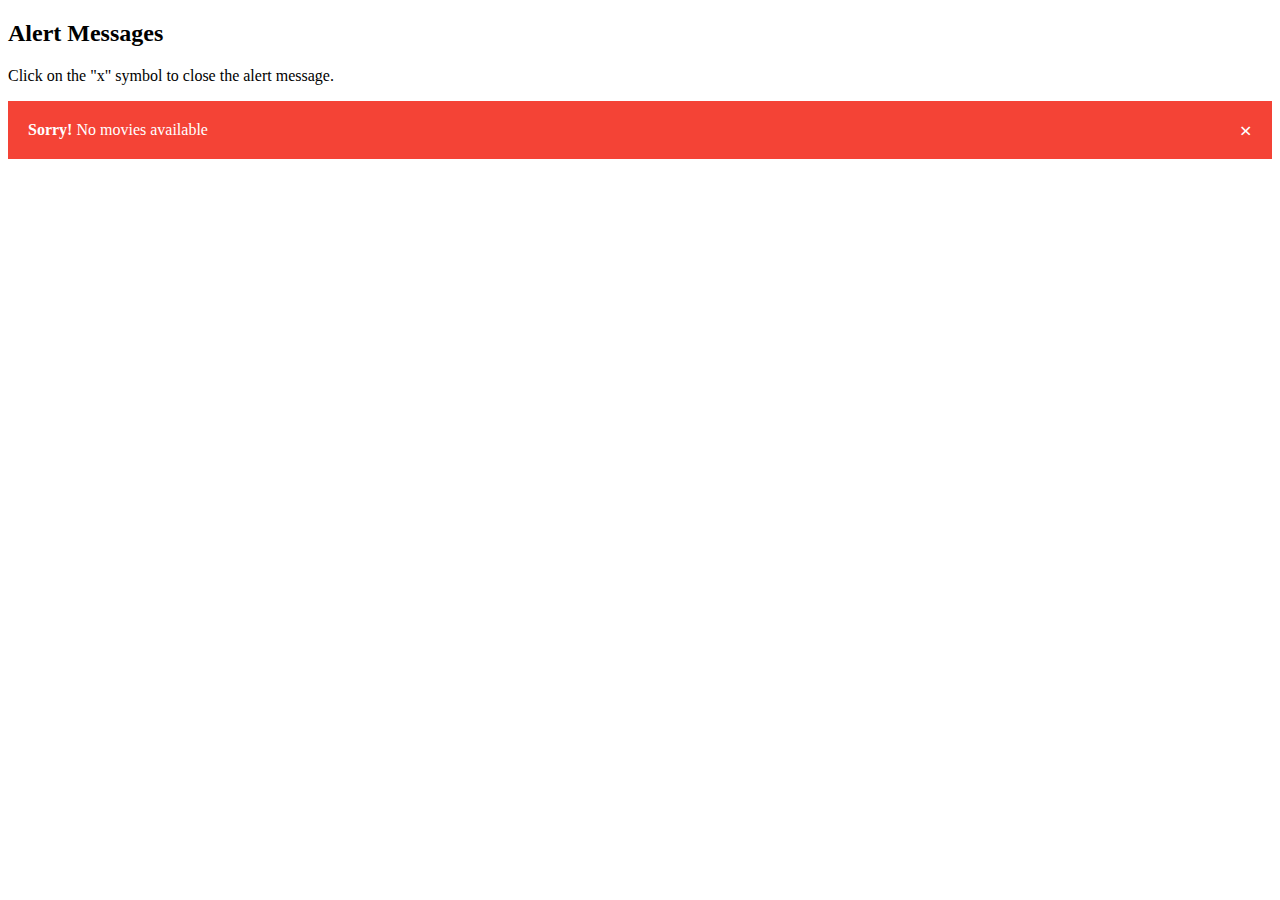
<file: Bore-Breaker/Bore-Breaker-main/templates/alert.html>
<!DOCTYPE html>
<html>
  <head>
    <meta name="viewport" content="width=device-width, initial-scale=1" />
    <style>
      .alert {
        padding: 20px;
        background-color: #f44336;
        color: white;
      }

      .closebtn {
        margin-left: 15px;
        color: white;
        font-weight: bold;
        float: right;
        font-size: 22px;
        line-height: 20px;
        cursor: pointer;
        transition: 0.3s;
      }

      .closebtn:hover {
        color: black;
      }
    </style>
  </head>
  <body>
    <h2>Alert Messages</h2>

    <p>Click on the "x" symbol to close the alert message.</p>
    <div class="alert">
      <span class="closebtn" onclick="this.parentElement.style.display='none';"
        >&times;</span
      >
      <strong>Sorry!</strong> No movies available
    </div>
  </body>
</html>
</file>
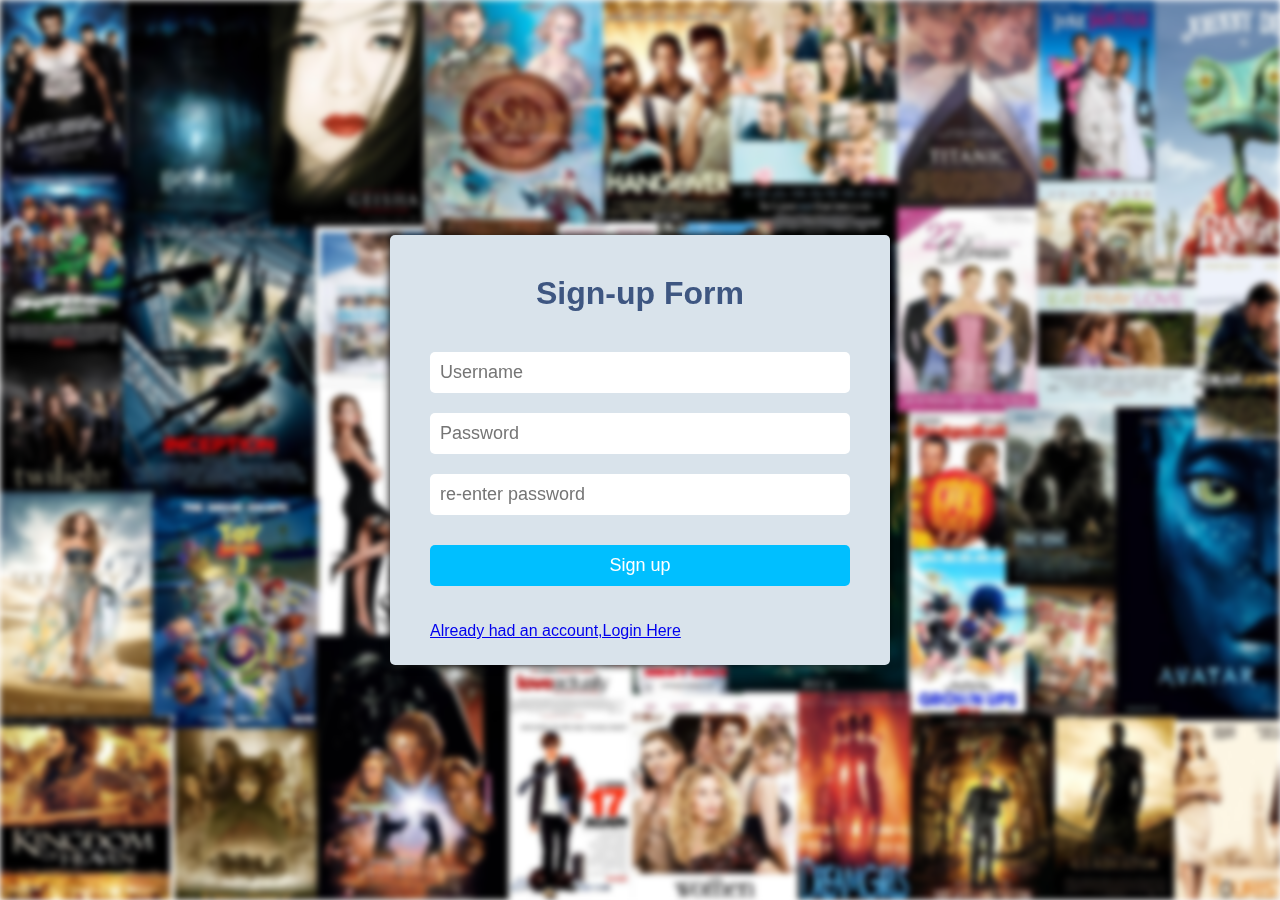
<file: Bore-Breaker/Bore-Breaker-main/templates/signip.html>
<!DOCTYPE html>
<html lang="en">
  <head>
    <meta charset="UTF-8" />
    <title>Sign-up</title>
    <link href="../static/css/log.css" rel="stylesheet" />
  </head>
  <body>
    <div class="form-box">
      <div class="header-text">Sign-up Form</div>
      <form method="POST" id="form2">
        <input name="user_name" placeholder="Username" type="text" />
        <input name="pass" placeholder="Password" type="password" />
        <input name="repass" placeholder="re-enter password" type="password" />
        <button type="submit" form="form2" value="Submit">Sign up</button>
      </form>
      <p>
        <a href="{{url_for('home_page')}}">Already had an account,Login Here</a>
      </p>
    </div>
  </body>
</html>
</file>
<file: Bore-Breaker/Bore-Breaker-main/static/css/log.css>
* {
  box-sizing: border-box;
}
body {
  font-family: sans-serif;
  font-size: 16px;
  color: #3e5681;
}
.form-box {
  background-color: rgb(217, 227, 235);
  margin: auto auto;
  padding: 40px;
  border-radius: 5px;
  box-shadow: 0 0 10px #000;
  position: absolute;
  top: 0;
  bottom: 0;
  left: 0;
  right: 0;
  width: 500px;
  height: 430px;
}
.form-box:before {
  background-image: url(moviebg.jpg);
  width: 100%;
  height: 100%;
  background-size: cover;
  content: "";
  position: fixed;
  left: 0;
  right: 0;
  top: 0;
  bottom: 0;
  z-index: -1;
  display: block;
  filter: blur(3px);
}
.form-box .header-text {
  font-size: 32px;
  font-weight: 600;
  padding-bottom: 30px;
  text-align: center;
}
.form-box input {
  margin: 10px 0px;
  border: none;
  padding: 10px;
  border-radius: 5px;
  width: 100%;
  font-size: 18px;
  font-family: sans-serif;
}
.form-box input[type="checkbox"] {
  display: none;
}
.form-box label {
  position: relative;
  margin-left: 5px;
  margin-right: 10px;
  top: 5px;
  display: inline-block;
  width: 20px;
  height: 20px;
  cursor: pointer;
}
.form-box label:before {
  content: "";
  display: inline-block;
  width: 20px;
  height: 20px;
  border-radius: 5px;
  position: absolute;
  left: 0;
  bottom: 1px;
  background-color: #ddd;
}
.form-box input[type="checkbox"]:checked + label:before {
  content: "\2713";
  font-size: 20px;
  color: #000;
  text-align: center;
  line-height: 20px;
}
.form-box span {
  font-size: 14px;
}
.form-box button {
  background-color: deepskyblue;
  color: #fff;
  border: none;
  border-radius: 5px;
  cursor: pointer;
  width: 100%;
  font-size: 18px;
  padding: 10px;
  margin: 20px 0px;
}
span a {
  color: #bbb;
}
</file>
